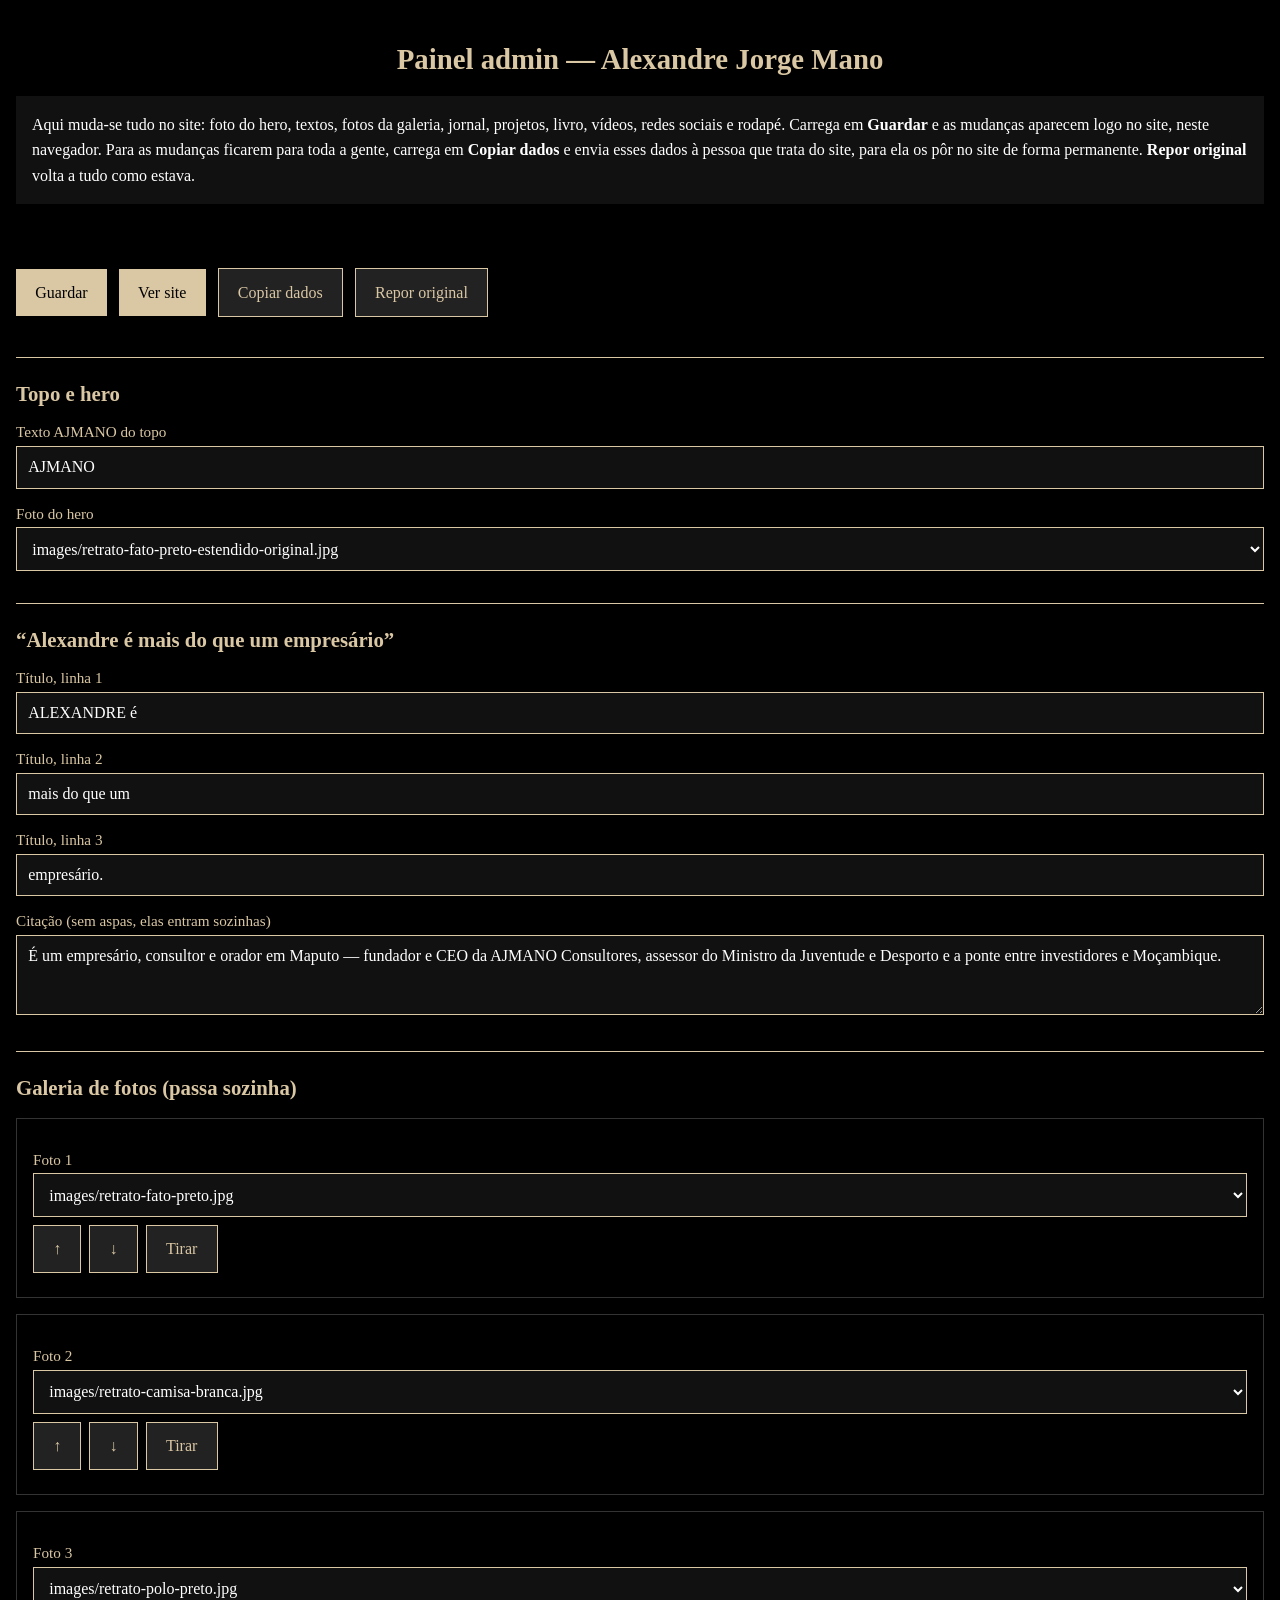
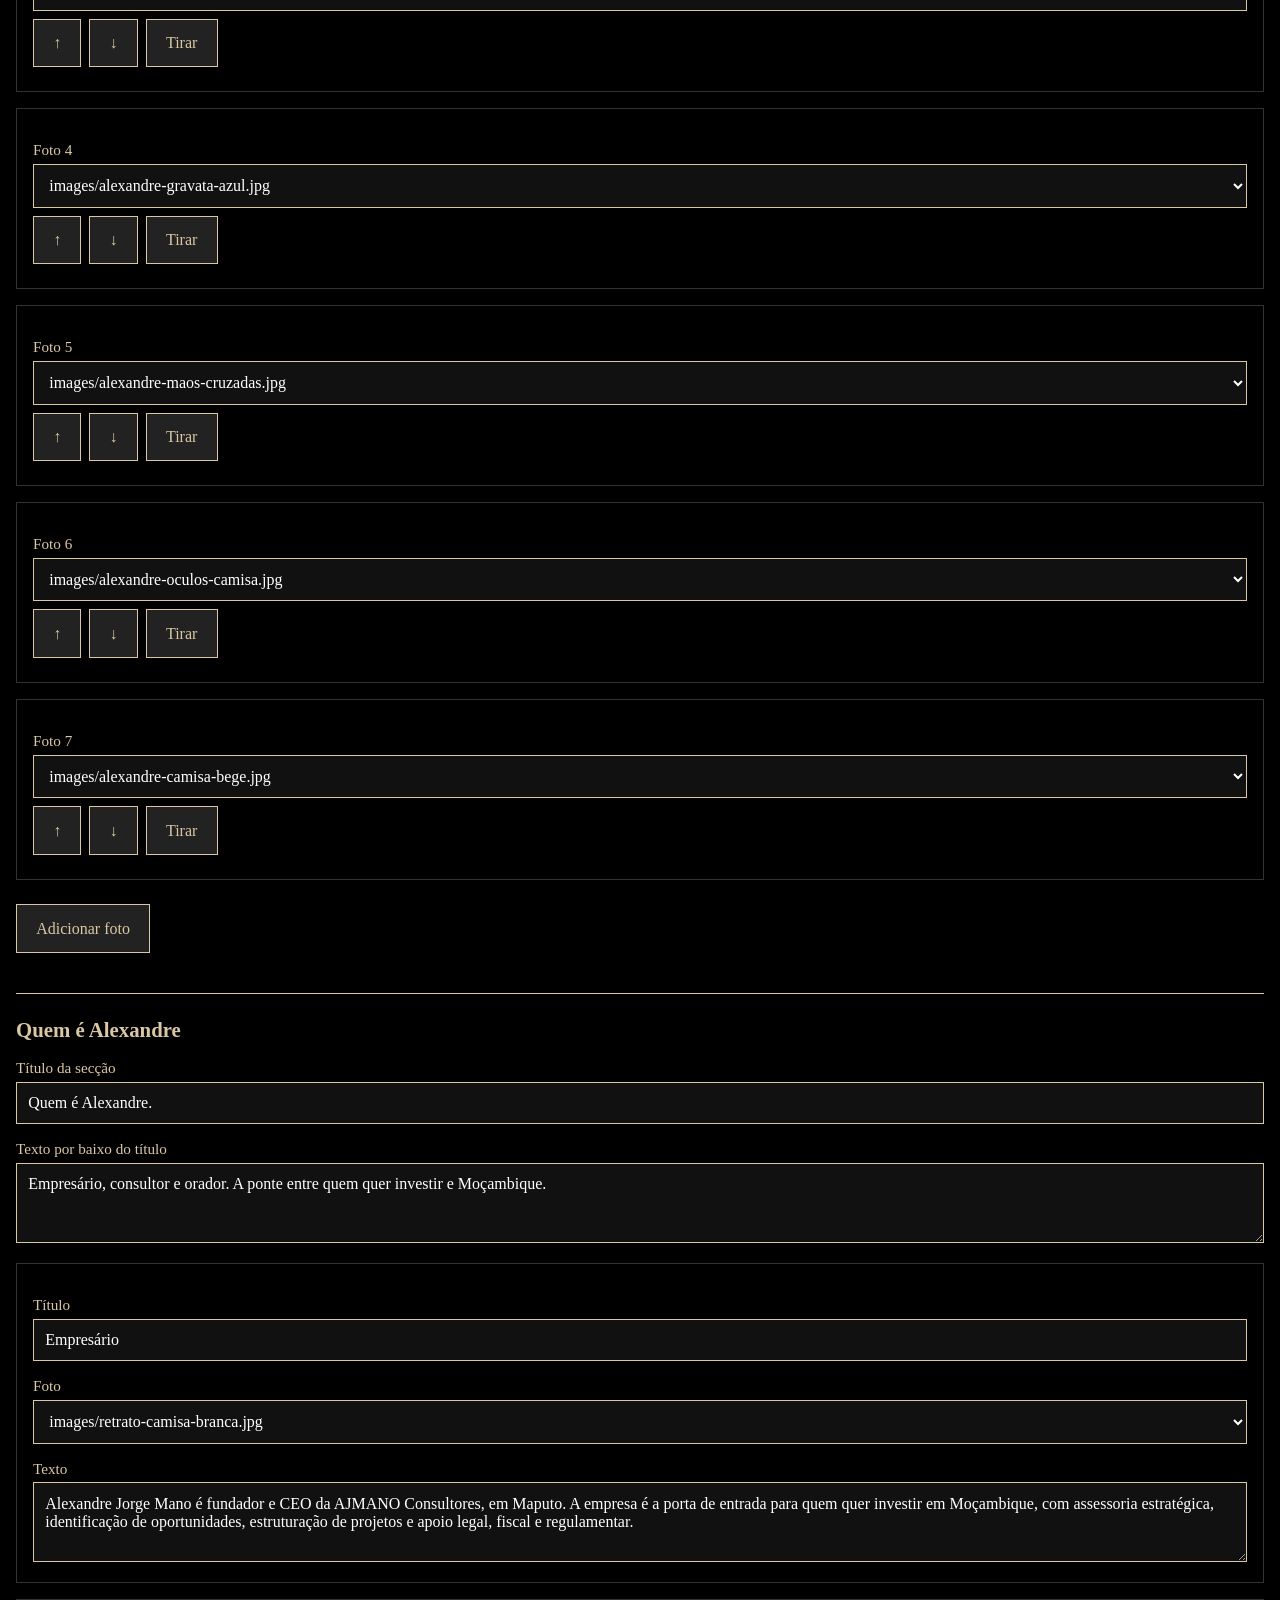
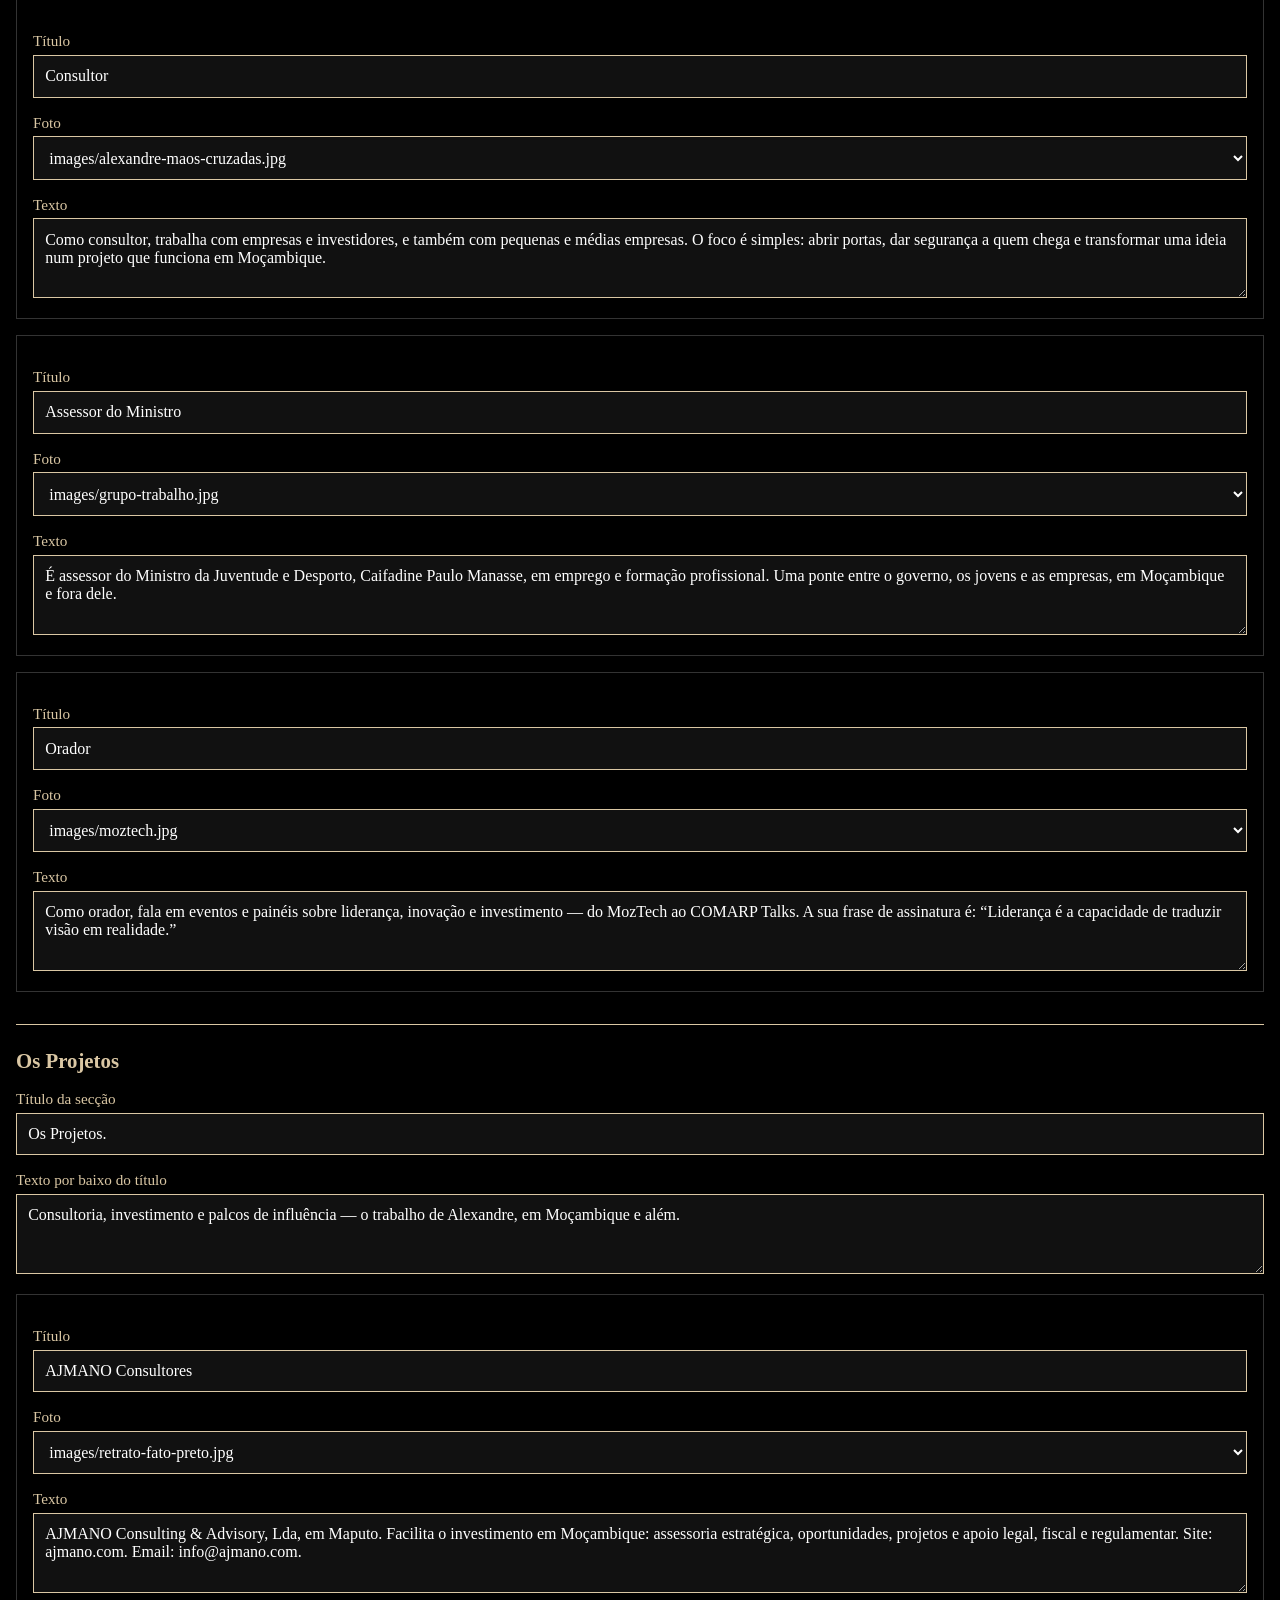
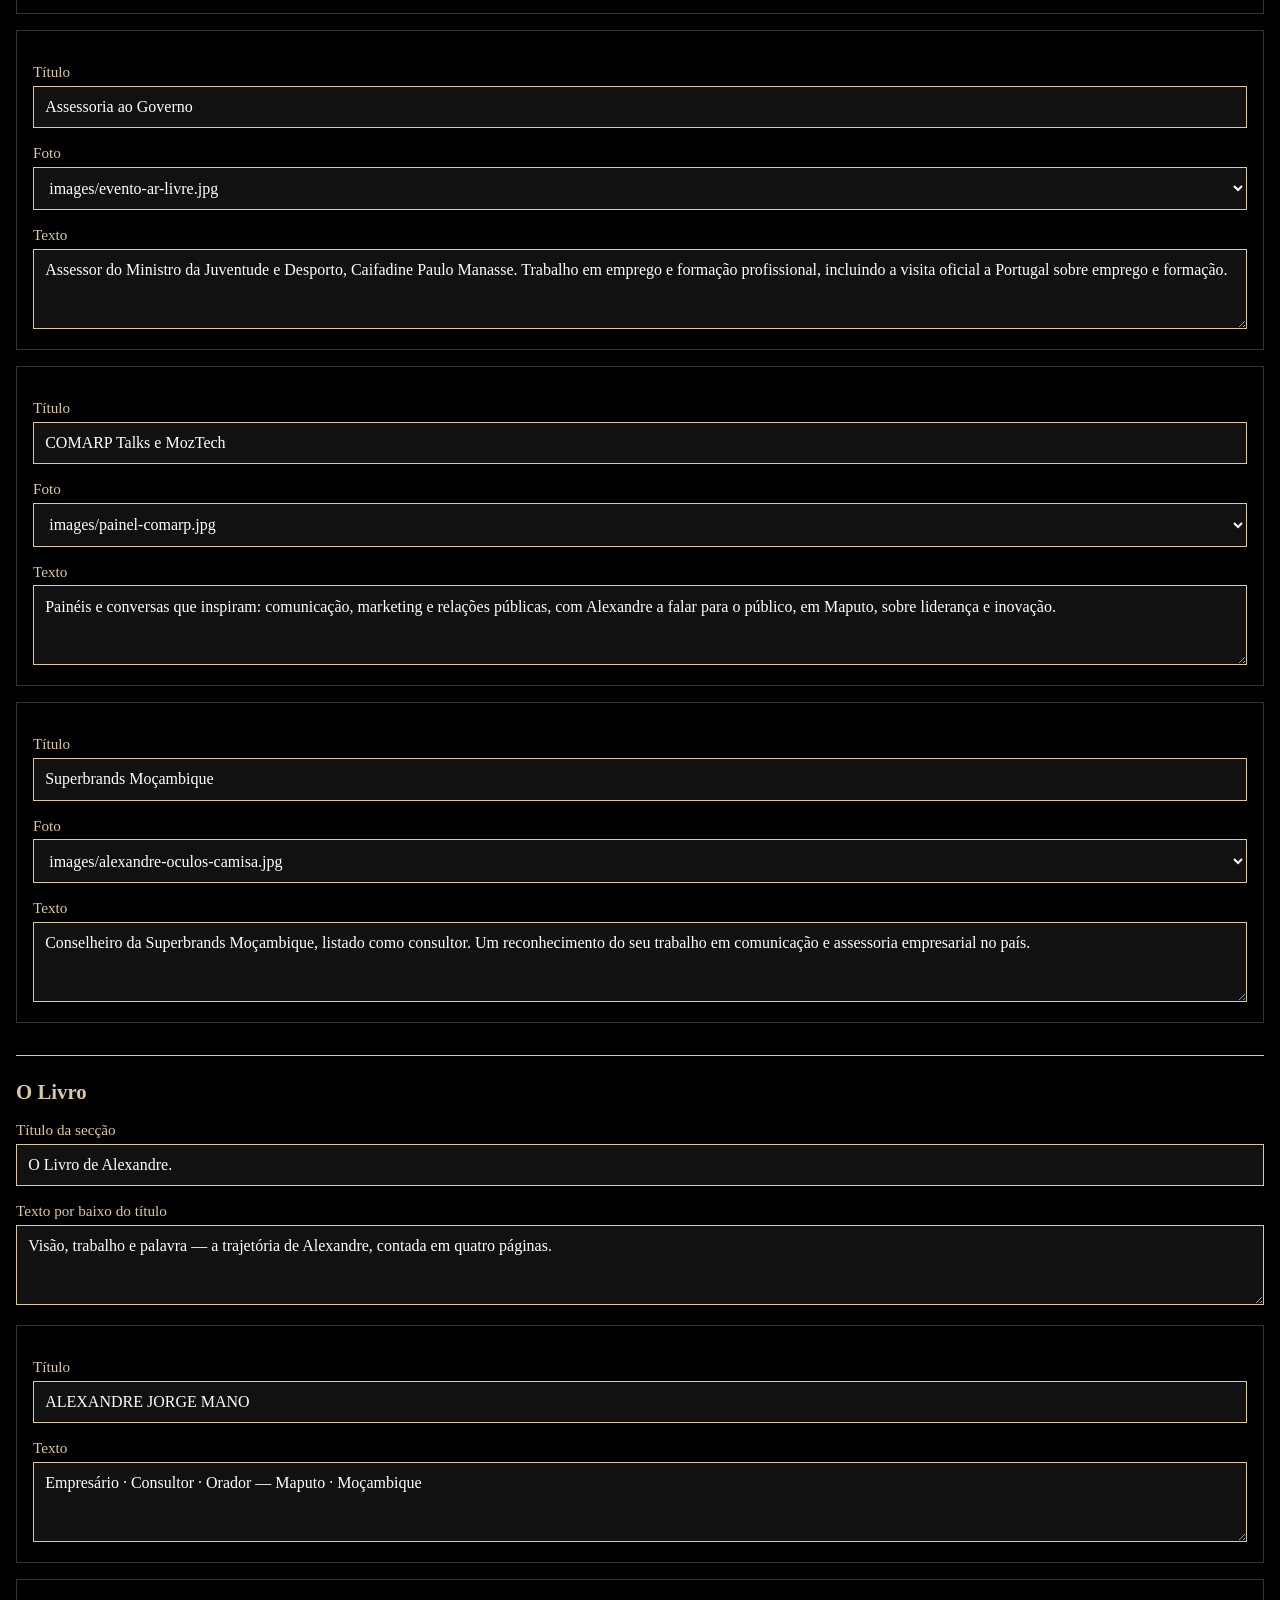
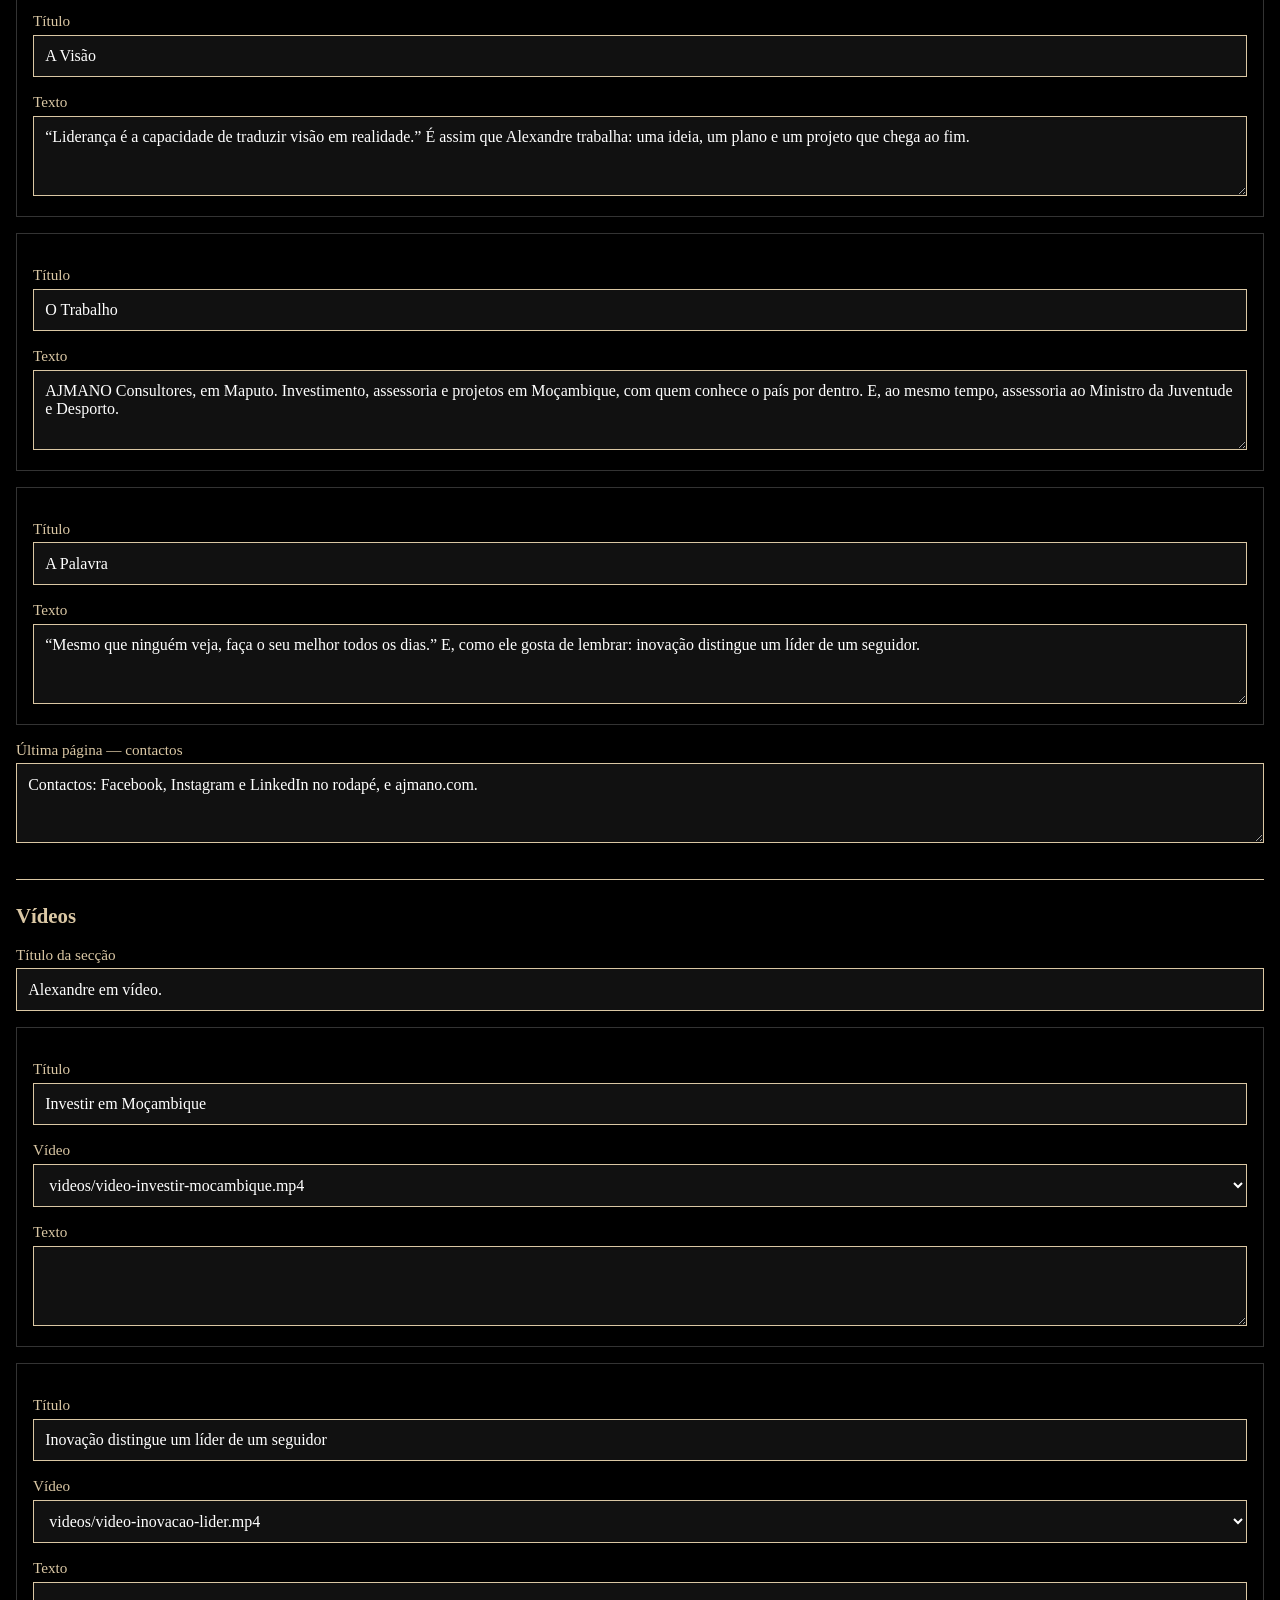
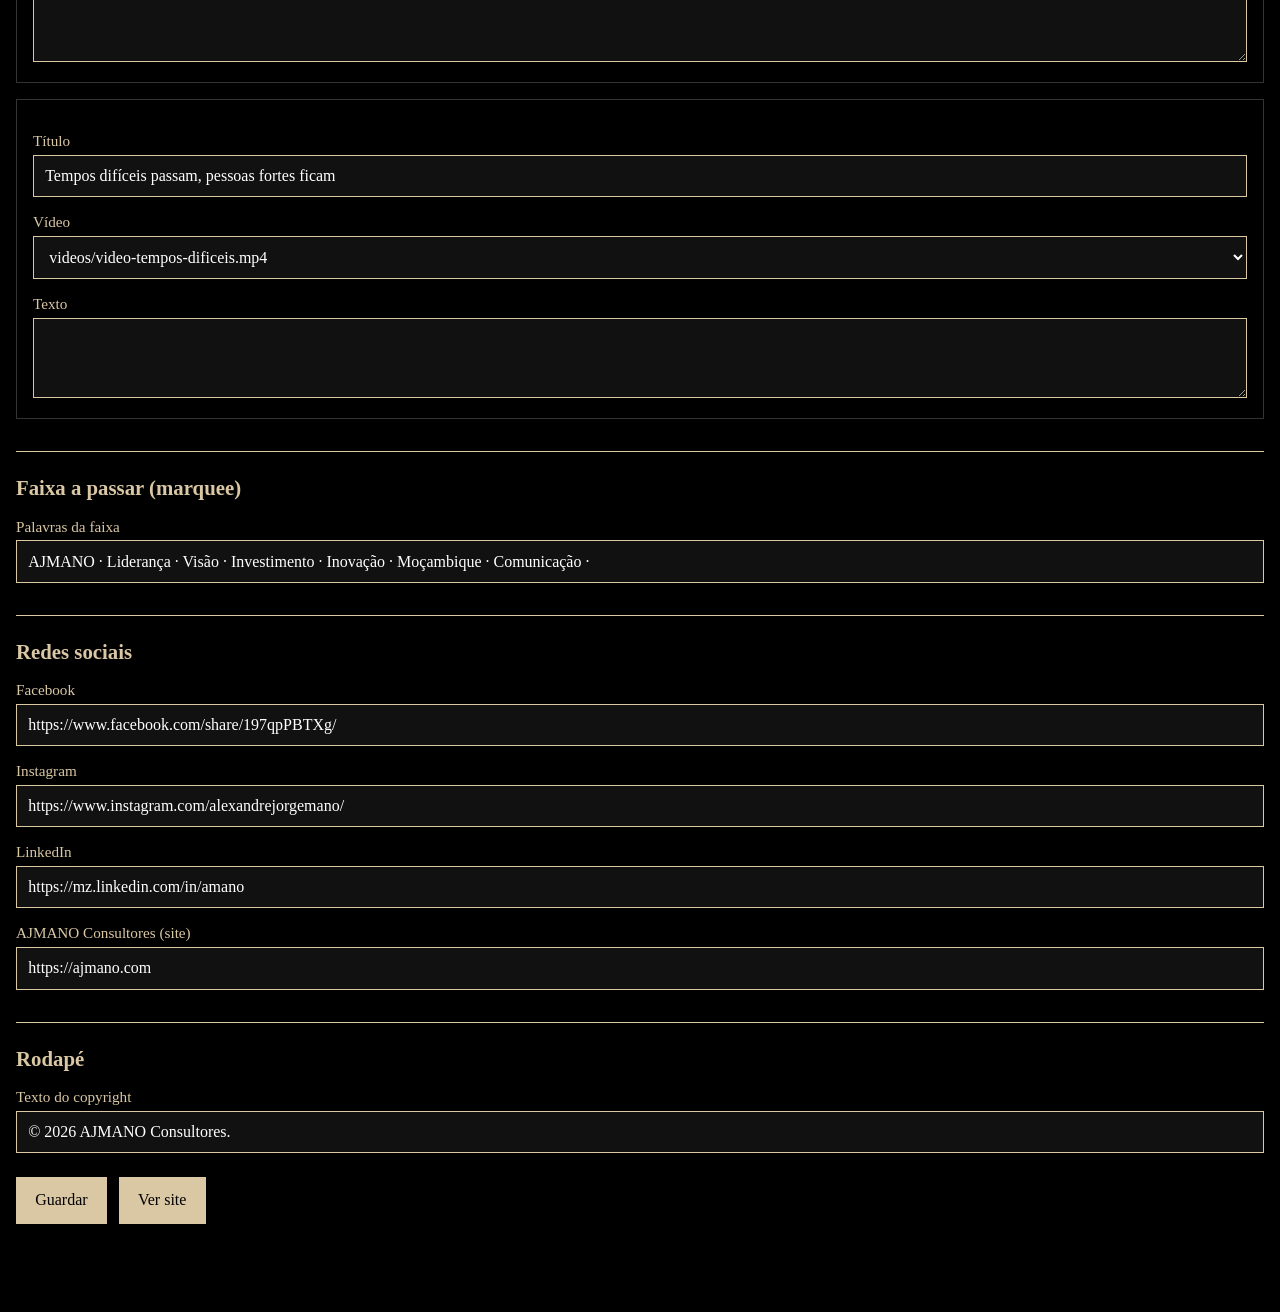
<file: admin.html>
<!DOCTYPE html>
<html lang="pt">
<head>
<meta charset="UTF-8">
<meta name="viewport" content="width=device-width, initial-scale=1">
<title>Painel admin — Alexandre Jorge Mano</title>
<style>
  body { background:#000; color:#fff; font-family: Georgia, serif; margin:0; padding:1.5rem 1rem 4rem; }
  h1 { color:#dac7a4; font-size:1.8rem; text-align:center; }
  h2 { color:#dac7a4; font-size:1.3rem; border-top:1px solid #dac7a4; padding-top:1.5rem; margin-top:2rem; }
  label { display:block; margin:1rem 0 .3rem; color:#dac7a4; font-size:.95rem; }
  input, select, textarea { width:100%; box-sizing:border-box; padding:.7rem; background:#111; color:#fff; border:1px solid #dac7a4; font-family: Georgia, serif; font-size:1rem; }
  textarea { min-height:5rem; }
  button { background:#dac7a4; color:#000; border:none; padding:.9rem 1.2rem; font-family: Georgia, serif; font-size:1rem; cursor:pointer; margin:.5rem .5rem .5rem 0; }
  button.sec { background:#222; color:#dac7a4; border:1px solid #dac7a4; }
  .item { border:1px solid #333; padding:1rem; margin:1rem 0; }
  .note { background:#111; padding:1rem; line-height:1.6; }
  #msg { color:#dac7a4; font-weight:bold; min-height:1.5rem; }
  a { color:#dac7a4; }
</style>
</head>
<body>
<h1>Painel admin — Alexandre Jorge Mano</h1>
<p class="note">Aqui muda-se tudo no site: foto do hero, textos, fotos da galeria, jornal, projetos, livro, vídeos, redes sociais e rodapé. Carrega em <b>Guardar</b> e as mudanças aparecem logo no site, neste navegador. Para as mudanças ficarem para toda a gente, carrega em <b>Copiar dados</b> e envia esses dados à pessoa que trata do site, para ela os pôr no site de forma permanente. <b>Repor original</b> volta a tudo como estava.</p>
<p id="msg"></p>
<p>
  <button type="button" id="btnSave">Guardar</button>
  <a href="./"><button type="button">Ver site</button></a>
  <button type="button" class="sec" id="btnCopy">Copiar dados</button>
  <button type="button" class="sec" id="btnReset">Repor original</button>
</p>

<h2>Topo e hero</h2>
<label>Texto AJMANO do topo</label><input id="f-logo">
<label>Foto do hero</label><select id="f-hero"></select>

<h2>“Alexandre é mais do que um empresário”</h2>
<label>Título, linha 1</label><input id="f-desc1">
<label>Título, linha 2</label><input id="f-desc2">
<label>Título, linha 3</label><input id="f-desc3">
<label>Citação (sem aspas, elas entram sozinhas)</label><textarea id="f-quote"></textarea>

<h2>Galeria de fotos (passa sozinha)</h2>
<div id="galleryList"></div>
<button type="button" class="sec" id="btnAddPhoto">Adicionar foto</button>

<h2>Quem é Alexandre</h2>
<label>Título da secção</label><input id="f-jornalTitle">
<label>Texto por baixo do título</label><textarea id="f-jornalIntro"></textarea>
<div id="jornalList"></div>

<h2>Os Projetos</h2>
<label>Título da secção</label><input id="f-projetosTitle">
<label>Texto por baixo do título</label><textarea id="f-projetosIntro"></textarea>
<div id="projetosList"></div>

<h2>O Livro</h2>
<label>Título da secção</label><input id="f-livroTitle">
<label>Texto por baixo do título</label><textarea id="f-livroIntro"></textarea>
<div id="livroList"></div>
<label>Última página — contactos</label><textarea id="f-livroContacto"></textarea>

<h2>Vídeos</h2>
<label>Título da secção</label><input id="f-videosTitle">
<div id="videosList"></div>

<h2>Faixa a passar (marquee)</h2>
<label>Palavras da faixa</label><input id="f-marquee">

<h2>Redes sociais</h2>
<label>Facebook</label><input id="f-soc0">
<label>Instagram</label><input id="f-soc1">
<label>LinkedIn</label><input id="f-soc2">
<label>AJMANO Consultores (site)</label><input id="f-soc3">

<h2>Rodapé</h2>
<label>Texto do copyright</label><input id="f-copyright">

<p>
  <button type="button" id="btnSave2">Guardar</button>
  <a href="./"><button type="button">Ver site</button></a>
</p>

<script src="js/aj-admin.js?v=1"></script>
<script>
(function () {
  var A = window.AJMANO_ADMIN;
  var saved = null;
  try { saved = JSON.parse(localStorage.getItem(A.KEY)) || null; } catch (e) {}
  var d = saved || JSON.parse(JSON.stringify(A.DEFAULTS));
  function opt(sel, val, list) {
    sel.innerHTML = "";
    list.forEach(function (v) {
      var o = document.createElement("option"); o.value = v; o.textContent = v;
      if (v === val) o.selected = true; sel.appendChild(o);
    });
  }
  function val(id) { return document.getElementById(id).value; }
  function set(id, v) { document.getElementById(id).value = v || ""; }
  // Topo e desc
  set("f-logo", d.logo); opt(document.getElementById("f-hero"), d.hero, A.IMAGES);
  set("f-desc1", d.descTitle[0]); set("f-desc2", d.descTitle[1]); set("f-desc3", d.descTitle[2]);
  set("f-quote", d.descQuote);
  // Galeria
  var gList = document.getElementById("galleryList");
  function renderGallery() {
    gList.innerHTML = "";
    d.gallery.forEach(function (src, i) {
      var div = document.createElement("div"); div.className = "item";
      div.innerHTML = "<label>Foto " + (i + 1) + "</label>";
      var sel = document.createElement("select"); opt(sel, src, A.IMAGES);
      sel.onchange = function () { d.gallery[i] = sel.value; };
      var up = document.createElement("button"); up.type = "button"; up.className = "sec"; up.textContent = "↑";
      up.onclick = function () { if (i > 0) { var t = d.gallery[i-1]; d.gallery[i-1] = d.gallery[i]; d.gallery[i] = t; renderGallery(); } };
      var down = document.createElement("button"); down.type = "button"; down.className = "sec"; down.textContent = "↓";
      down.onclick = function () { if (i < d.gallery.length - 1) { var t = d.gallery[i+1]; d.gallery[i+1] = d.gallery[i]; d.gallery[i] = t; renderGallery(); } };
      var del = document.createElement("button"); del.type = "button"; del.className = "sec"; del.textContent = "Tirar";
      del.onclick = function () { d.gallery.splice(i, 1); renderGallery(); };
      div.appendChild(sel); div.appendChild(up); div.appendChild(down); div.appendChild(del);
      gList.appendChild(div);
    });
  }
  renderGallery();
  document.getElementById("btnAddPhoto").onclick = function () { d.gallery.push(A.IMAGES[0]); renderGallery(); };
  // Listas de blocos (jornal, projetos, livro, vídeos)
  function renderBlocks(containerId, list, withPhoto, withVideo) {
    var c = document.getElementById(containerId); c.innerHTML = "";
    list.forEach(function (it, i) {
      var div = document.createElement("div"); div.className = "item";
      var html = "<label>Título</label><input data-k=\"title\" value=\"\">";
      if (withPhoto) html += "<label>Foto</label><select data-k=\"photo\"></select>";
      if (withVideo) html += "<label>Vídeo</label><select data-k=\"video\"></select>";
      html += "<label>Texto</label><textarea data-k=\"text\"></textarea>";
      div.innerHTML = html;
      div.querySelector('[data-k="title"]').value = it.title || "";
      div.querySelector('[data-k="title"]').oninput = function (e) { it.title = e.target.value; };
      if (withPhoto) { var s = div.querySelector('[data-k="photo"]'); opt(s, it.photo, A.IMAGES); s.onchange = function () { it.photo = s.value; }; }
      if (withVideo) { var v = div.querySelector('[data-k="video"]'); opt(v, it.video, A.VIDEOS); v.onchange = function () { it.video = v.value; }; }
      div.querySelector('[data-k="text"]').value = it.text || "";
      div.querySelector('[data-k="text"]').oninput = function (e) { it.text = e.target.value; };
      c.appendChild(div);
    });
  }
  set("f-jornalTitle", d.jornalTitle); set("f-jornalIntro", d.jornalIntro);
  renderBlocks("jornalList", d.jornal, true, false);
  set("f-projetosTitle", d.projetosTitle); set("f-projetosIntro", d.projetosIntro);
  renderBlocks("projetosList", d.projetos, true, false);
  set("f-livroTitle", d.livroTitle); set("f-livroIntro", d.livroIntro);
  renderBlocks("livroList", d.livro, false, false);
  set("f-livroContacto", d.livroContacto);
  set("f-videosTitle", d.videosTitle);
  renderBlocks("videosList", d.videos, false, true);
  set("f-marquee", d.marquee);
  set("f-soc0", d.social[0]); set("f-soc1", d.social[1]); set("f-soc2", d.social[2]); set("f-soc3", d.social[3]);
  set("f-copyright", d.copyright);
  function collect() {
    d.logo = val("f-logo"); d.hero = val("f-hero");
    d.descTitle = [val("f-desc1"), val("f-desc2"), val("f-desc3")];
    d.descQuote = val("f-quote");
    d.jornalTitle = val("f-jornalTitle"); d.jornalIntro = val("f-jornalIntro");
    d.projetosTitle = val("f-projetosTitle"); d.projetosIntro = val("f-projetosIntro");
    d.livroTitle = val("f-livroTitle"); d.livroIntro = val("f-livroIntro");
    d.livroContacto = val("f-livroContacto");
    d.videosTitle = val("f-videosTitle");
    d.marquee = val("f-marquee");
    d.social = [val("f-soc0"), val("f-soc1"), val("f-soc2"), val("f-soc3")];
    d.copyright = val("f-copyright");
    return d;
  }
  function save() {
    localStorage.setItem(A.KEY, JSON.stringify(collect()));
    document.getElementById("msg").textContent = "Guardado. Abre o site neste navegador para veres as mudanças.";
  }
  document.getElementById("btnSave").onclick = save;
  document.getElementById("btnSave2").onclick = save;
  document.getElementById("btnReset").onclick = function () {
    localStorage.removeItem(A.KEY);
    document.getElementById("msg").textContent = "Original reposto. Recarrega esta página e o site.";
    location.reload();
  };
  document.getElementById("btnCopy").onclick = function () {
    var txt = JSON.stringify(collect());
    if (navigator.clipboard) {
      navigator.clipboard.writeText(txt).then(function () {
        document.getElementById("msg").textContent = "Dados copiados. Envia-os à pessoa que trata do site.";
      });
    } else {
      document.getElementById("msg").textContent = txt;
    }
  };
})();
</script>
</body>
</html>
</file>
